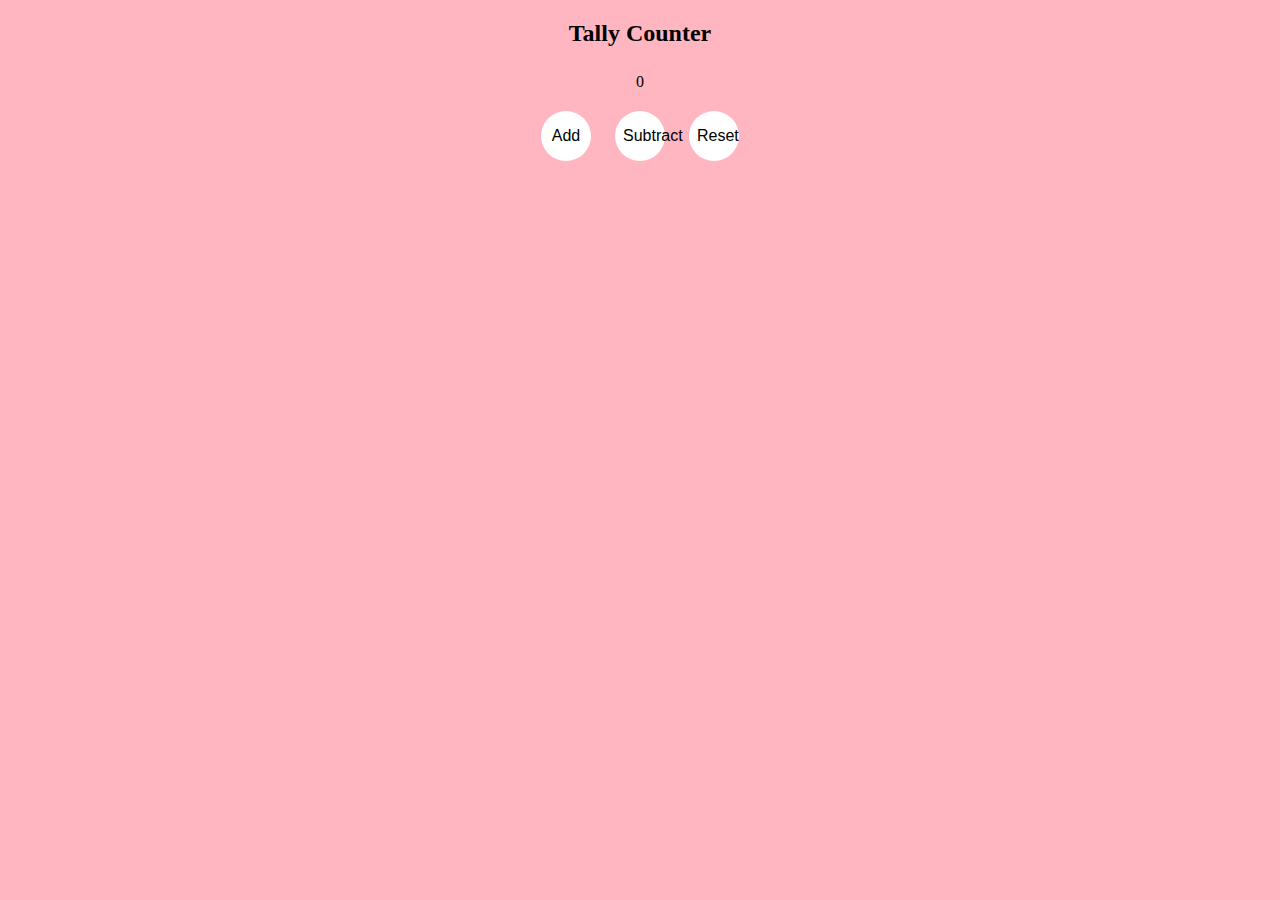
<file: DWA10/index.html>
<!DOCTYPE html>
<html>
<head>
    <title>Tally Counter App</title>
    <link rel="stylesheet" type="text/css" href="./stylesheet.css">
</head>
<body>
    <h1>Tally Counter</h1>
    <div id="counter">0</div>
    <button id="addButton">Add</button>
    <button id="subtractButton">Subtract</button>
    <button id="resetButton">Reset</button>
    <div id="confirmationMessage" style="display: none;">Counter has been reset.</div>
    <script src="script.js"></script>
</body>
</html>
</file>
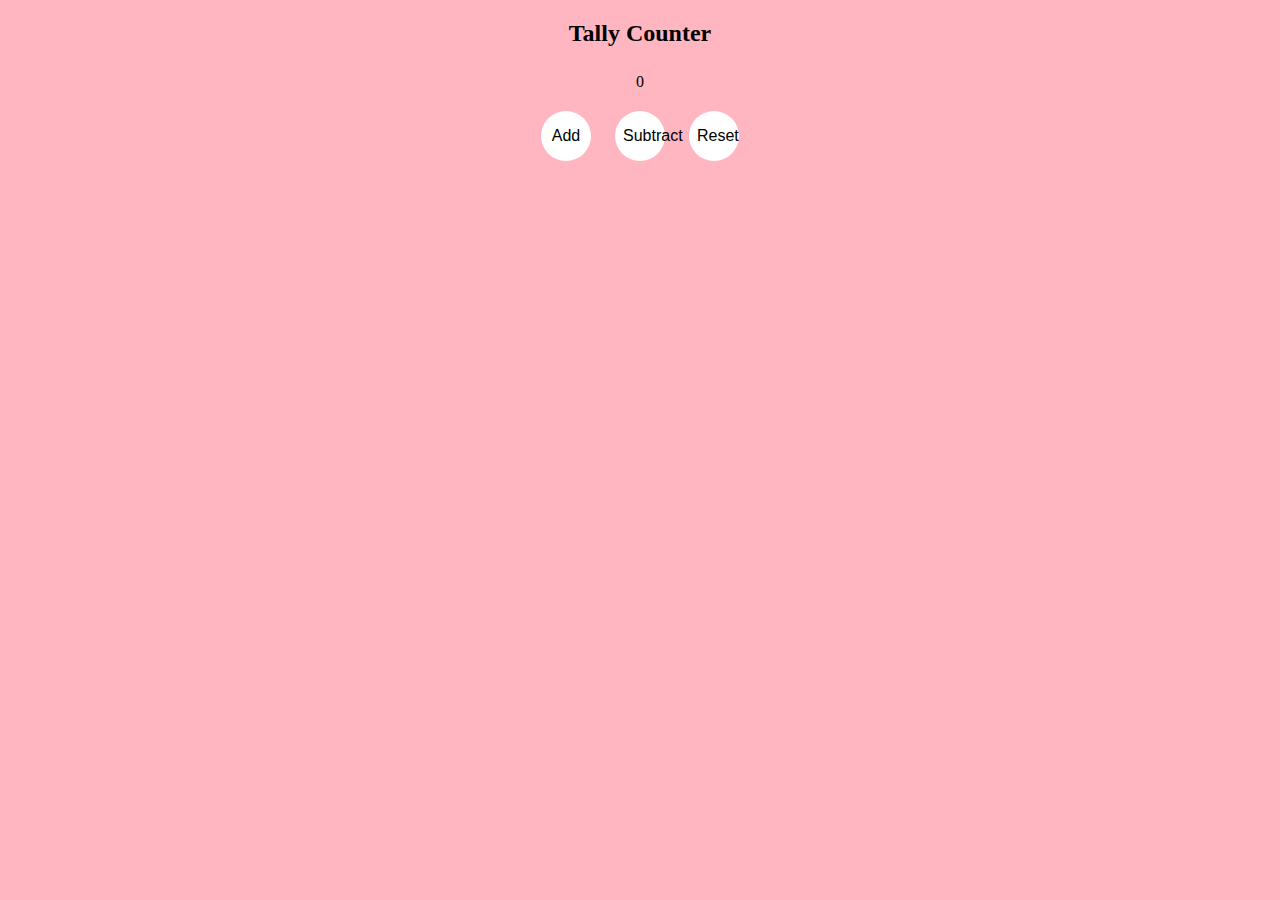
<file: DWA11/index.html>
<!DOCTYPE html>
<html>
<head>
    <title>Tally Counter App</title>
    <link rel="stylesheet" type="text/css" href="./stylesheet.css">
</head>
<body>
    <h1>Tally Counter</h1>
    <div id="counter">0</div>
    <button id="addButton">Add</button>
    <button id="subtractButton">Subtract</button>
    <button id="resetButton">Reset</button>
    <div id="confirmationMessage" style="display: none;">Counter has been reset.</div>
    <script src="./scripts.js"></script>
</body>
</html>
</file>
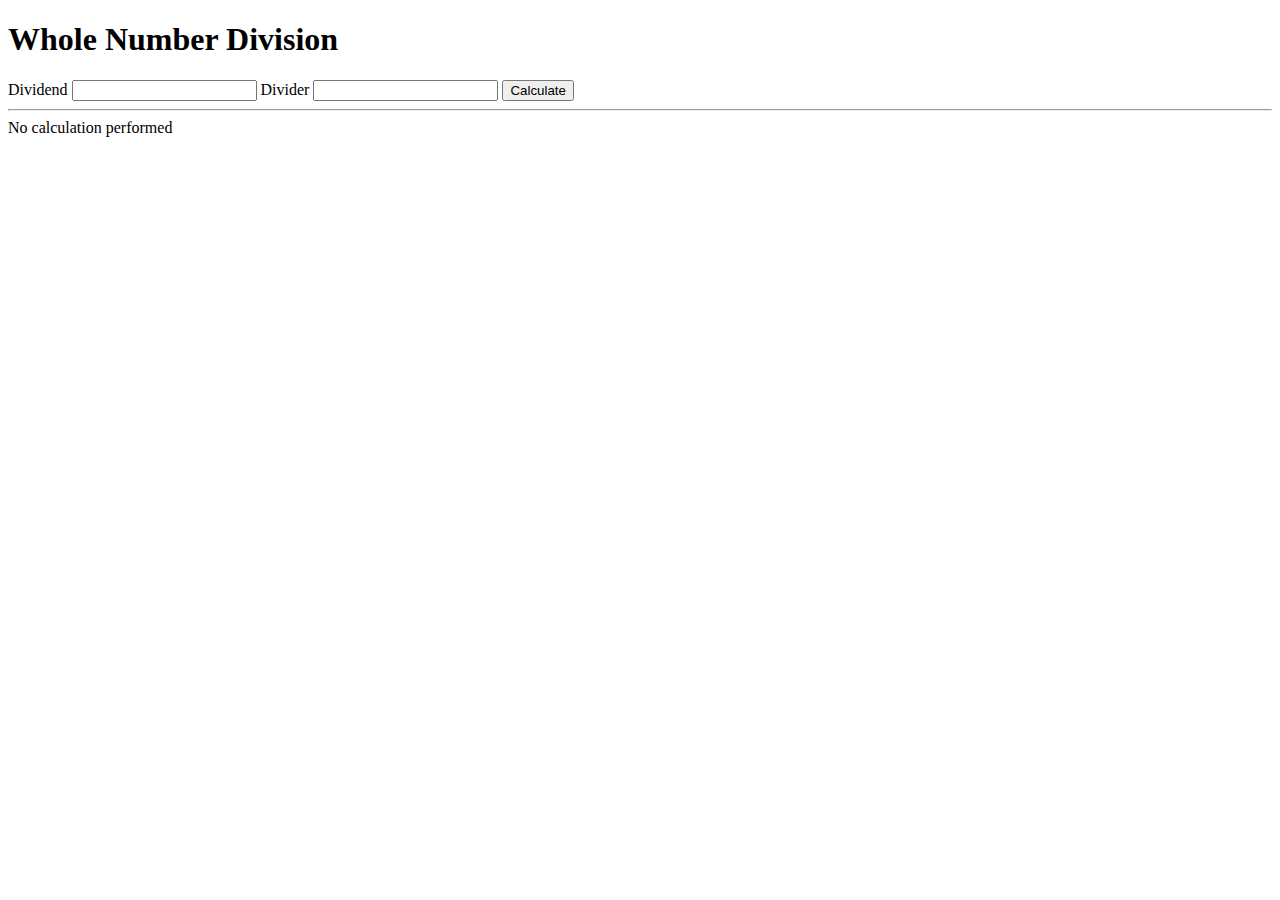
<file: DWA5/index.html>
<!DOCTYPE html>
<html lang="en">
  <head>
    <meta charset="UTF-8" />
    <meta http-equiv="X-UA-Compatible" content="IE=edge" />
    <meta name="viewport" content="width=device-width, initial-scale=1.0" />
    <title>Whole Number Division</title>
    <script src="./scripts.js" defer type="module"></script>
  </head>
  
  <body>
    <h1>Whole Number Division</h1>
    <form data-form="data-form">
      <label
        ><span>Dividend</span>
        <input name="dividend" />
      </label>
      <label>
        <span>Divider</span>
        <input name="divider" />
      </label>
      <button type="submit">Calculate</button>
    </form>
    <hr />
    <div data-result="data-result">No calculation performed</div>
  </body>
</html>
</file>
<file: DWA10/stylesheet.css>
/* Set the background color for the entire page to light pink */
body {
    background-color: lightpink;
    text-align: center; /* Center-align the content on the page */
}

/* Style the heading "Tally Count" */
h1 {
    font-size: 24px;
    margin-top: 20px;
}

/* Style the counter element */
#counter {
    background-color: lightpink;
    padding: 10px;
    text-align: center;
}

/* Center the buttons and style them as circles with a darker color */
/* Style the buttons as white circles */
button {
    background-color: white;
    color: #000; /* Black text color */
    border: none;
    border-radius: 50%; /* Makes the buttons circular */
    width: 50px;
    height: 50px;
    margin: 10px;
    font-size: 16px;
    padding: 8px; /* Add padding to create space around the text */
    cursor: pointer;
    transition: background-color 0.3s; /* Add a smooth transition effect */
}

button:hover {
    background-color: #f0f0f0; /* A slightly darker color on hover */
}


button:hover {
    background-color: #f0f0f0; /* A slightly darker color on hover */
}


.button:hover {
    background-color: #ff5555; /* Darker color on hover */
}

/* Style the confirmation message */
#confirmationMessage {
    display: none;
    background-color: lightpink;
    padding: 10px;
    text-align: center;
}
</file>
<file: DWA11/stylesheet.css>
/* Set the background color for the entire page to light pink */
body {
    background-color: lightpink;
    text-align: center; /* Center-align the content on the page */
}

/* Style the heading "Tally Count" */
h1 {
    font-size: 24px;
    margin-top: 20px;
}

/* Style the counter element */
#counter {
    background-color: lightpink;
    padding: 10px;
    text-align: center;
}

/* Center the buttons and style them as circles with a darker color */
/* Style the buttons as white circles */
button {
    background-color: white;
    color: #000; /* Black text color */
    border: none;
    border-radius: 50%; /* Makes the buttons circular */
    width: 50px;
    height: 50px;
    margin: 10px;
    font-size: 16px;
    padding: 8px; /* Add padding to create space around the text */
    cursor: pointer;
    transition: background-color 0.3s; /* Add a smooth transition effect */
}

button:hover {
    background-color: #f0f0f0; /* A slightly darker color on hover */
}


button:hover {
    background-color: #f0f0f0; /* A slightly darker color on hover */
}


.button:hover {
    background-color: #ff5555; /* Darker color on hover */
}

/* Style the confirmation message */
#confirmationMessage {
    display: none;
    background-color: lightpink;
    padding: 10px;
    text-align: center;
}
</file>
